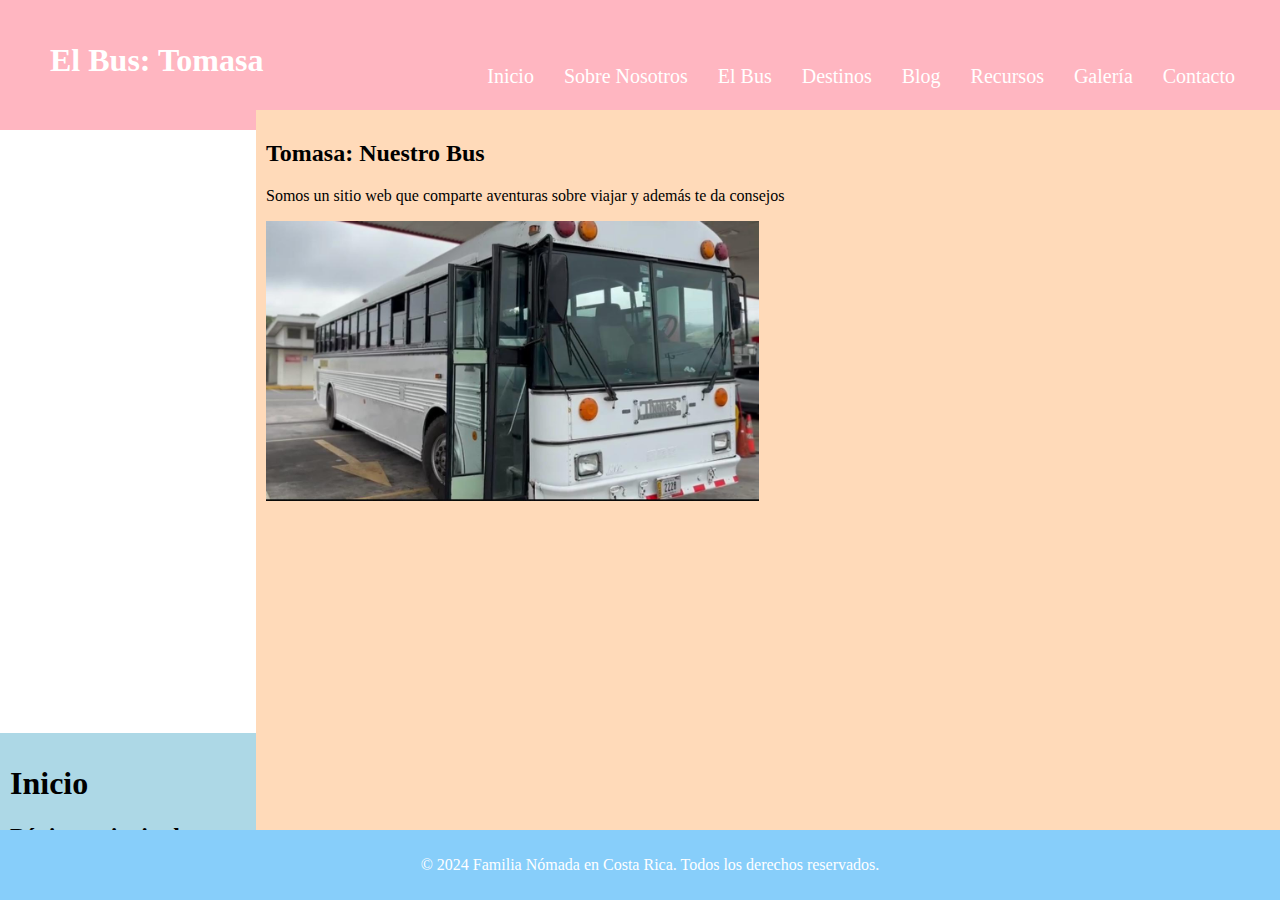
<file: src/main/resources/static/index.html>
<!DOCTYPE html>
<!--
Click nbfs://nbhost/SystemFileSystem/Templates/Licenses/license-default.txt to change this license
Click nbfs://nbhost/SystemFileSystem/Templates/Other/html.html to edit this template
-->


<html lang="es">
<head>
    <meta charset="UTF-8">
    <title>El Bus - Inicio</title>
    <link rel="stylesheet" href="css/estilos.css">
</head>
<body class="global-style">
    <header class="encabezado">
        <nav class="navegacion">
            <a class="nav-link logo" href="index.html">El Bus: Tomasa</a>
            <ul class="nav-menu">
                <li class="nav-menu-item"><a class="nav-link nav-menu-link" href="index.html">Inicio</a></li>
                <li class="nav-menu-item"><a class="nav-link nav-menu-link" href="sobreNosotros.html">Sobre Nosotros</a></li>
                <li class="nav-menu-item"><a class="nav-link nav-menu-link" href="el-bus.html">El Bus</a></li>
                <li class="nav-menu-item"><a class="nav-link nav-menu-link" href="destinos.html">Destinos</a></li>
                <li class="nav-menu-item"><a class="nav-link nav-menu-link" href="blog.html">Blog</a></li>
                <li class="nav-menu-item"><a class="nav-link nav-menu-link" href="recursos.html">Recursos</a></li>
                <li class="nav-menu-item"><a class="nav-link nav-menu-link" href="galeria.html">Galería</a></li>
                <li class="nav-menu-item"><a class="nav-link nav-menu-link" href="contacto.html">Contacto</a></li>
            </ul>
        </nav>
    </header>

    <aside>
        <h1>Inicio</h1>
        <h2>Página principal</h2>
    </aside>

    <section>
        <h2>Tomasa: Nuestro Bus</h2>
        
        <p>Somos un sitio web que comparte aventuras sobre viajar y además te da consejos</p>
        <img src="img/WhatsApp Image 2024-06-13 at 11.56.22 AM.jpeg" alt=" " height="280"/>
        
       
    
    </section>

    <footer class="pie">
        <p>&copy; 2024 Familia Nómada en Costa Rica. Todos los derechos reservados.</p>
    </footer>

    
</body>
</html>
</file>
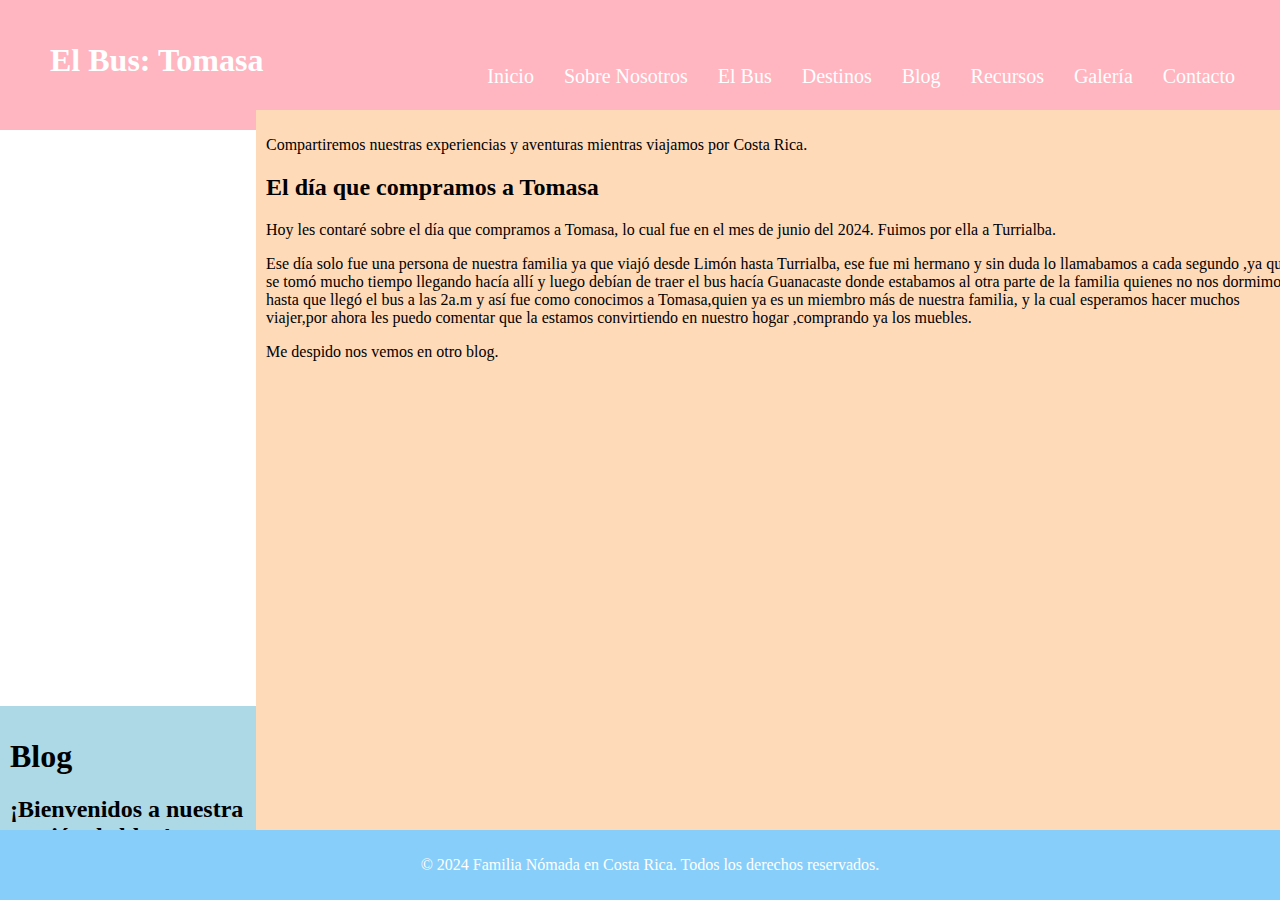
<file: src/main/resources/static/blog.html>
<!DOCTYPE html>
<!--
Click nbfs://nbhost/SystemFileSystem/Templates/Licenses/license-default.txt to change this license
Click nbfs://nbhost/SystemFileSystem/Templates/Other/html.html to edit this template
-->



<html lang="es">
<head>
    <meta charset="UTF-8">
    <title>El Bus - Blog</title>
    <link rel="stylesheet" href="css/estilos.css">
</head>
<body class="global-style">
    <header class="encabezado">
        <nav class="navegacion">
            <a class="nav-link logo" href="index.html">El Bus: Tomasa</a>
            <ul class="nav-menu">
                <li class="nav-menu-item"><a class="nav-link nav-menu-link" href="index.html">Inicio</a></li>
                <li class="nav-menu-item"><a class="nav-link nav-menu-link" href="sobreNosotros.html">Sobre Nosotros</a></li>
                <li class="nav-menu-item"><a class="nav-link nav-menu-link" href="el-bus.html">El Bus</a></li>
                <li class="nav-menu-item"><a class="nav-link nav-menu-link" href="destinos.html">Destinos</a></li>
                <li class="nav-menu-item"><a class="nav-link nav-menu-link" href="blog.html">Blog</a></li>
                <li class="nav-menu-item"><a class="nav-link nav-menu-link" href="recursos.html">Recursos</a></li>
                <li class="nav-menu-item"><a class="nav-link nav-menu-link" href="galeria.html">Galería</a></li>
                <li class="nav-menu-item"><a class="nav-link nav-menu-link" href="contacto.html">Contacto</a></li>
            </ul>
        </nav>
    </header>

    <aside>
        <h1>Blog</h1>
        <h2>¡Bienvenidos a nuestra sección de blog!</h2>
    </aside>

    <section>
        <article>
              <p>Compartiremos nuestras experiencias y aventuras mientras viajamos por Costa Rica.</p>
            <h2>El día que compramos a Tomasa</h2>
            <p>Hoy les contaré sobre el día que compramos a Tomasa, lo cual fue en el mes de junio del 2024. Fuimos por ella a Turrialba.</p>
             <p>Ese día solo fue una persona de nuestra familia ya que viajó desde Limón hasta Turrialba, ese fue mi hermano y sin duda lo llamabamos a cada segundo 
                 ,ya que se tomó mucho tiempo llegando hacía allí y luego debían de traer el bus hacía Guanacaste donde estabamos al otra parte de la familia
                 quienes no nos dormimos hasta que llegó el bus a las 2a.m y así fue como conocimos  a Tomasa,quien ya es un miembro más de nuestra familia,
                 y la cual esperamos hacer muchos viajer,por ahora les puedo comentar que la estamos convirtiendo en nuestro hogar
                 ,comprando ya los muebles.
                
             </p>
             <p>
                 Me despido nos vemos en otro blog.
             </p>
          
        </article>
    </section>

    <footer class="pie">
        <p>&copy; 2024 Familia Nómada en Costa Rica. Todos los derechos reservados.</p>
    </footer>

    
</body>
</html>
</file>
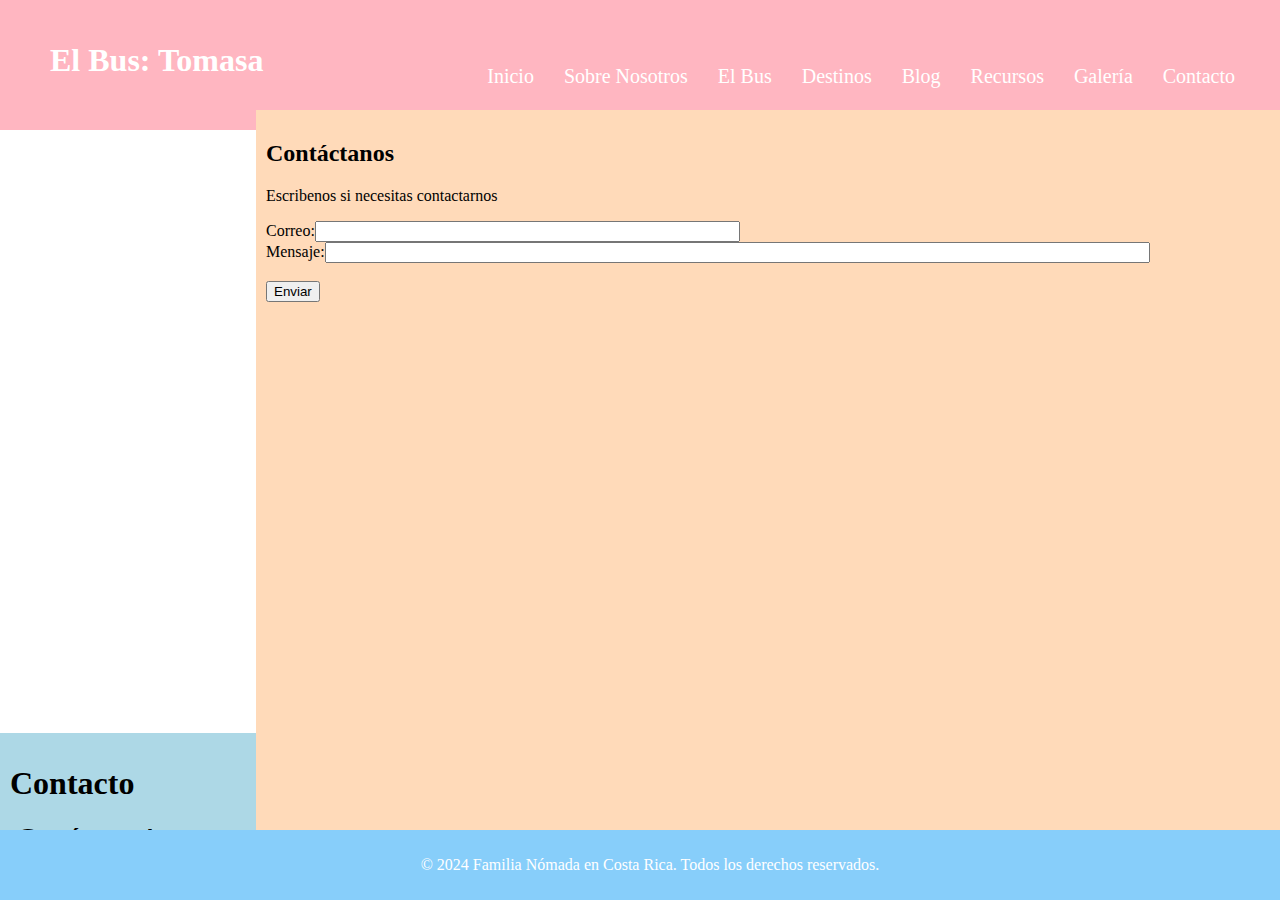
<file: src/main/resources/static/contacto.html>
<!DOCTYPE html>
<!--
Click nbfs://nbhost/SystemFileSystem/Templates/Licenses/license-default.txt to change this license
Click nbfs://nbhost/SystemFileSystem/Templates/Other/html.html to edit this template
-->


<html lang="es">
<head>
    <meta charset="UTF-8">
    <title>El Bus - Contacto</title>
    <link rel="stylesheet" href="css/estilos.css">
</head>
<body class="global-style">
    <header class="encabezado">
        <nav class="navegacion">
            <a class="nav-link logo" href="index.html">El Bus: Tomasa</a>
            <ul class="nav-menu">
                <li class="nav-menu-item"><a class="nav-link nav-menu-link" href="index.html">Inicio</a></li>
                <li class="nav-menu-item"><a class="nav-link nav-menu-link" href="sobreNosotros.html">Sobre Nosotros</a></li>
                <li class="nav-menu-item"><a class="nav-link nav-menu-link" href="el-bus.html">El Bus</a></li>
                <li class="nav-menu-item"><a class="nav-link nav-menu-link" href="destinos.html">Destinos</a></li>
                <li class="nav-menu-item"><a class="nav-link nav-menu-link" href="blog.html">Blog</a></li>
                <li class="nav-menu-item"><a class="nav-link nav-menu-link" href="recursos.html">Recursos</a></li>
                <li class="nav-menu-item"><a class="nav-link nav-menu-link" href="galeria.html">Galería</a></li>
                <li class="nav-menu-item"><a class="nav-link nav-menu-link" href="contacto.html">Contacto</a></li>
            </ul>
        </nav>
    </header>

    <aside>
        <h1>Contacto</h1>
        <h2>¡Contáctanos!</h2>
    </aside>

    <section>
        <h2>Contáctanos</h2>
        <p>Escribenos si necesitas contactarnos</p>
            <form method="post"
                action="contactar">
                Correo:<input type="email"
                              name="correo"
                              value="" 
                              size="50" />
                <br/>
                Mensaje:<input type="text" name="mensaje" value="" size="100" />
                <br/>
               
              
                <br/>
                <input type="submit" value="Enviar" /> 
            </form>
            
    </section>

    <footer class="pie">
        <p>&copy; 2024 Familia Nómada en Costa Rica. Todos los derechos reservados.</p>
    </footer>

   
</body>
</html>
</file>
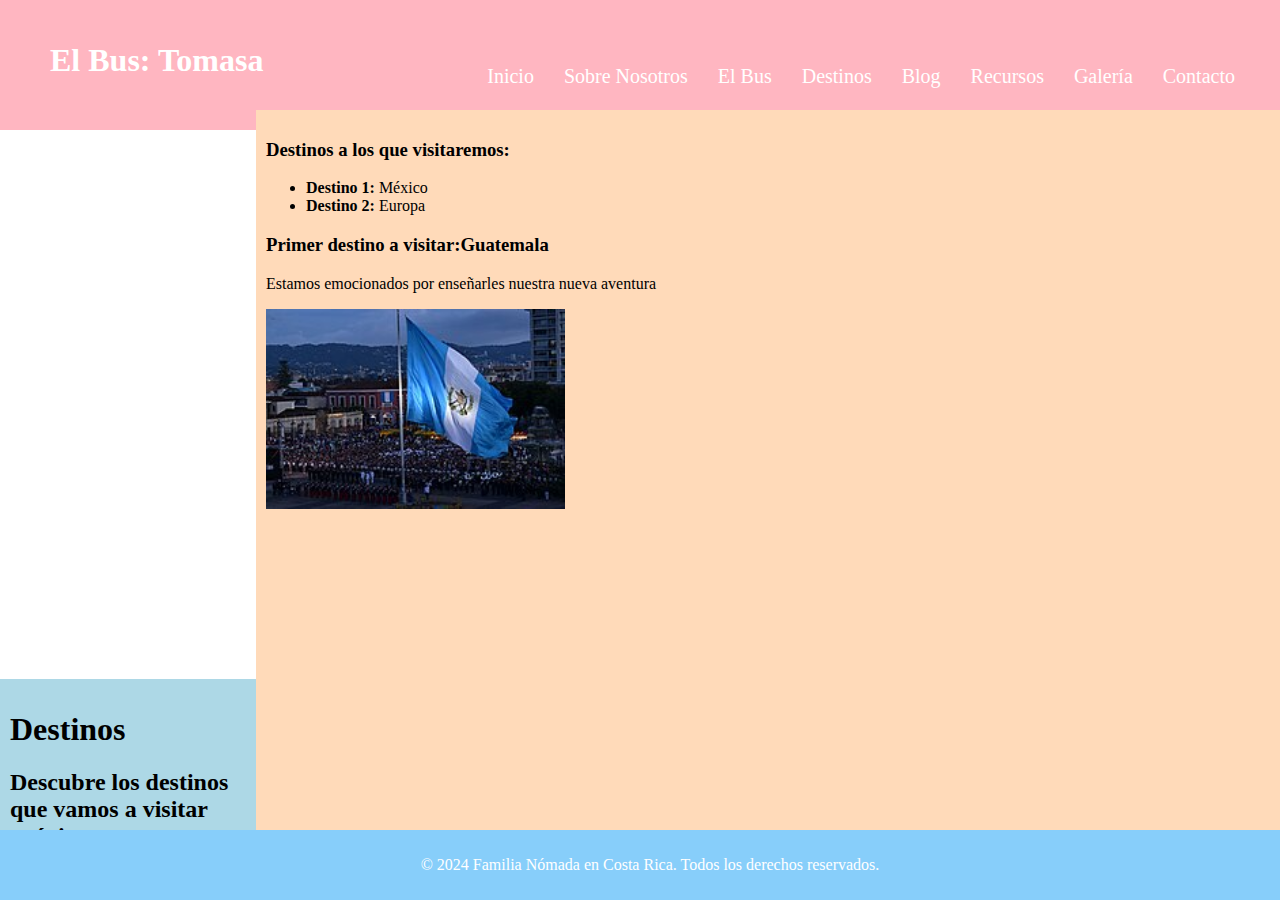
<file: src/main/resources/static/destinos.html>
<!DOCTYPE html>
<!--
Click nbfs://nbhost/SystemFileSystem/Templates/Licenses/license-default.txt to change this license
Click nbfs://nbhost/SystemFileSystem/Templates/Other/html.html to edit this template
-->



<html lang="es">
<head>
    <meta charset="UTF-8">
    <title>El Bus - Destinos</title>
    <link rel="stylesheet" href="css/estilos.css">
</head>
<body class="global-style">
    <header class="encabezado">
        <nav class="navegacion">
            <a class="nav-link logo" href="index.html">El Bus: Tomasa</a>
            <ul class="nav-menu">
                <li class="nav-menu-item"><a class="nav-link nav-menu-link" href="index.html">Inicio</a></li>
                <li class="nav-menu-item"><a class="nav-link nav-menu-link" href="sobreNosotros.html">Sobre Nosotros</a></li>
                <li class="nav-menu-item"><a class="nav-link nav-menu-link" href="el-bus.html">El Bus</a></li>
                <li class="nav-menu-item"><a class="nav-link nav-menu-link" href="destinos.html">Destinos</a></li>
                <li class="nav-menu-item"><a class="nav-link nav-menu-link" href="blog.html">Blog</a></li>
                <li class="nav-menu-item"><a class="nav-link nav-menu-link" href="recursos.html">Recursos</a></li>
                <li class="nav-menu-item"><a class="nav-link nav-menu-link" href="galeria.html">Galería</a></li>
                <li class="nav-menu-item"><a class="nav-link nav-menu-link" href="contacto.html">Contacto</a></li>
            </ul>
        </nav>
    </header>

    <aside>
        <h1>Destinos</h1>
        <h2>Descubre los destinos que vamos a visitar próximamente</h2>
    </aside>

    <section>
        <article>
            <h3>Destinos a los que visitaremos:</h3>
            <ul>
                <li><strong>Destino 1:</strong> México</li>
                <li><strong>Destino 2:</strong> Europa</li>
               
            </ul>
            <h3>Primer destino a visitar:Guatemala</h3>
            <p>Estamos emocionados por enseñarles nuestra nueva aventura </p>
            <img src="img/guatemala.jpg" alt="" height="200"/>
        </article>
    </section>

    <footer class="pie">
        <p>&copy; 2024 Familia Nómada en Costa Rica. Todos los derechos reservados.</p>
    </footer>

    
</body>
</html>
</file>
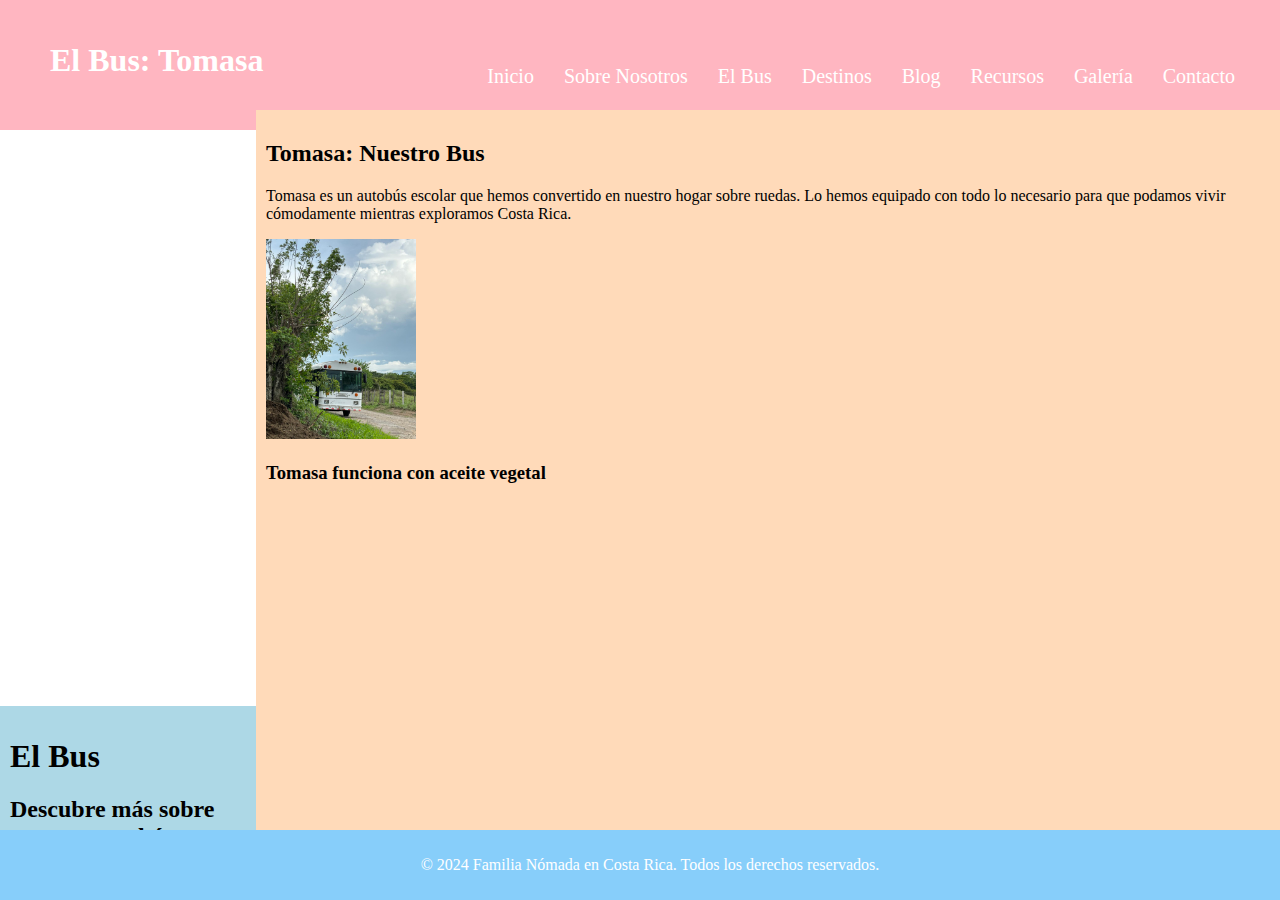
<file: src/main/resources/static/el-bus.html>
<!DOCTYPE html>
<!--
Click nbfs://nbhost/SystemFileSystem/Templates/Licenses/license-default.txt to change this license
Click nbfs://nbhost/SystemFileSystem/Templates/Other/html.html to edit this template
-->



<html lang="es">
<head>
    <meta charset="UTF-8">
    <title>El Bus - Tomasa</title>
    <link rel="stylesheet" href="css/estilos.css">
</head>
<body class="global-style">
    <header class="encabezado">
        <nav class="navegacion">
            <a class="nav-link logo" href="index.html">El Bus: Tomasa</a>
            <ul class="nav-menu">
                <li class="nav-menu-item"><a class="nav-link nav-menu-link" href="index.html">Inicio</a></li>
                <li class="nav-menu-item"><a class="nav-link nav-menu-link" href="sobreNosotros.html">Sobre Nosotros</a></li>
                <li class="nav-menu-item"><a class="nav-link nav-menu-link" href="el-bus.html">El Bus</a></li>
                <li class="nav-menu-item"><a class="nav-link nav-menu-link" href="destinos.html">Destinos</a></li>
                <li class="nav-menu-item"><a class="nav-link nav-menu-link" href="blog.html">Blog</a></li>
                <li class="nav-menu-item"><a class="nav-link nav-menu-link" href="recursos.html">Recursos</a></li>
                <li class="nav-menu-item"><a class="nav-link nav-menu-link" href="galeria.html">Galería</a></li>
                <li class="nav-menu-item"><a class="nav-link nav-menu-link" href="contacto.html">Contacto</a></li>
            </ul>
        </nav>
    </header>

    <aside>
        <h1>El Bus</h1>
        <h2>Descubre más sobre nuestro autobús</h2>
    </aside>

    <section>
        <div class="el-bus">
            <h2>Tomasa: Nuestro Bus</h2>
            
            <p>Tomasa es un autobús escolar que hemos convertido en nuestro hogar sobre ruedas. Lo hemos equipado con todo lo necesario para que podamos vivir cómodamente mientras exploramos Costa Rica.</p>
            
                <img src="img/imgbus.jpeg" alt="" height="200"/>
                <h3>Tomasa funciona con aceite vegetal</h3>
                
        
            
    </section>

    <footer class="pie">
        <p>&copy; 2024 Familia Nómada en Costa Rica. Todos los derechos reservados.</p>
    </footer>

 
    
</body>
</html>
</file>
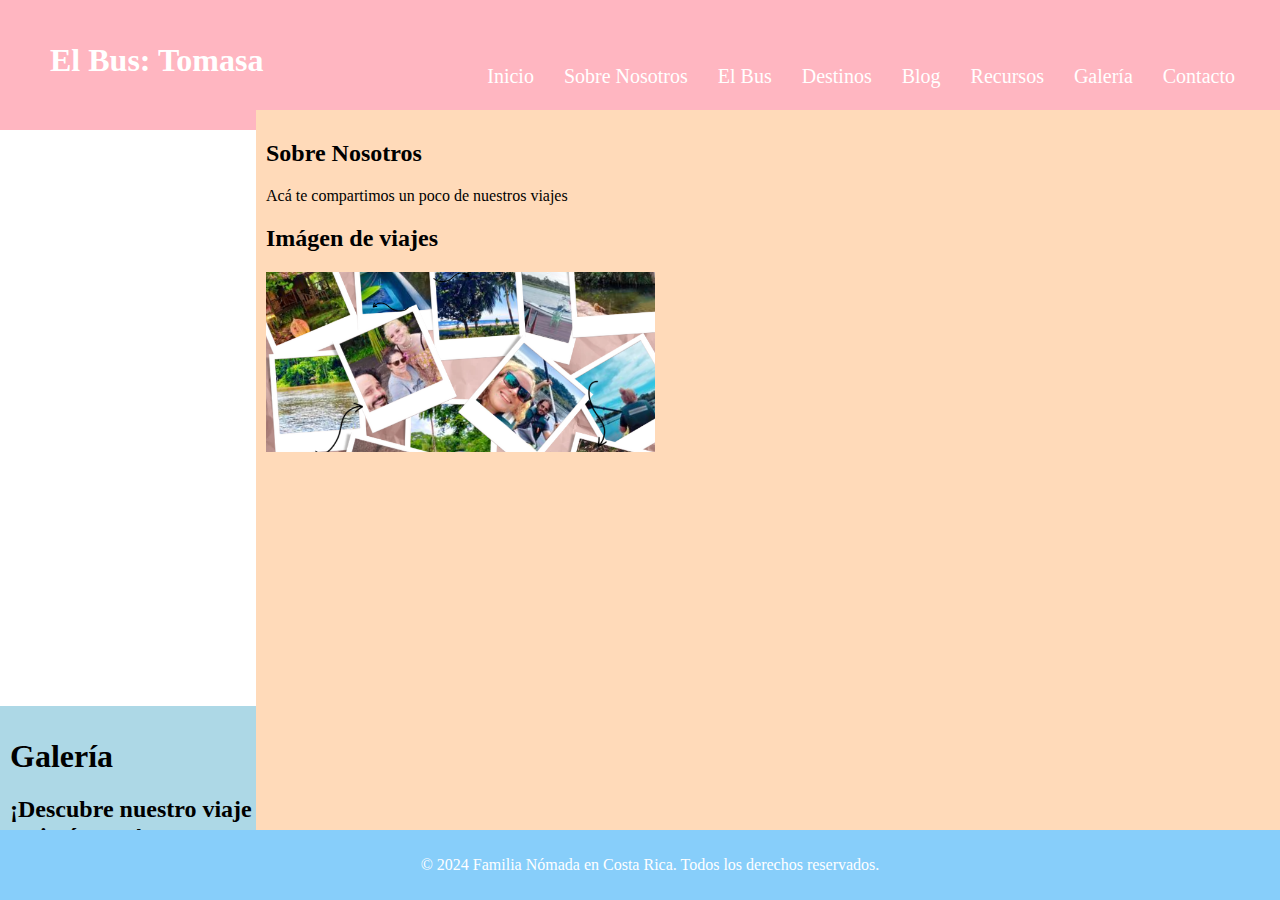
<file: src/main/resources/static/galeria.html>
<!DOCTYPE html>
<!--
Click nbfs://nbhost/SystemFileSystem/Templates/Licenses/license-default.txt to change this license
Click nbfs://nbhost/SystemFileSystem/Templates/Other/html.html to edit this template
-->



<html lang="es">
<head>
    <meta charset="UTF-8">
    <title>El Bus - Galería</title>
    <link rel="stylesheet" href="css/estilos.css">
</head>
<body class="global-style">
    <header class="encabezado">
        <nav class="navegacion">
            <a class="nav-link logo" href="index.html">El Bus: Tomasa</a>
            <ul class="nav-menu">
                <li class="nav-menu-item"><a class="nav-link nav-menu-link" href="index.html">Inicio</a></li>
                <li class="nav-menu-item"><a class="nav-link nav-menu-link" href="sobreNosotros.html">Sobre Nosotros</a></li>
                <li class="nav-menu-item"><a class="nav-link nav-menu-link" href="el-bus.html">El Bus</a></li>
                <li class="nav-menu-item"><a class="nav-link nav-menu-link" href="destinos.html">Destinos</a></li>
                <li class="nav-menu-item"><a class="nav-link nav-menu-link" href="blog.html">Blog</a></li>
                <li class="nav-menu-item"><a class="nav-link nav-menu-link" href="recursos.html">Recursos</a></li>
                <li class="nav-menu-item"><a class="nav-link nav-menu-link" href="galeria.html">Galería</a></li>
                <li class="nav-menu-item"><a class="nav-link nav-menu-link" href="contacto.html">Contacto</a></li>
            </ul>
        </nav>
    </header>

    <aside>
        <h1>Galería</h1>
        <h2>¡Descubre nuestro viaje en imágenes!</h2>
    </aside>

    <section>
        <h2>Sobre Nosotros</h2>
        <p>Acá te compartimos un poco de nuestros viajes</p>
        
        <h2>Imágen de viajes</h2>
        <div class="gallery">
            <img src="img/galeria.png" alt="" height="180"/>
        </div>
    </section>

    <footer class="pie">
        <p>&copy; 2024 Familia Nómada en Costa Rica. Todos los derechos reservados.</p>
    </footer>

    

</body>
</html>
</file>
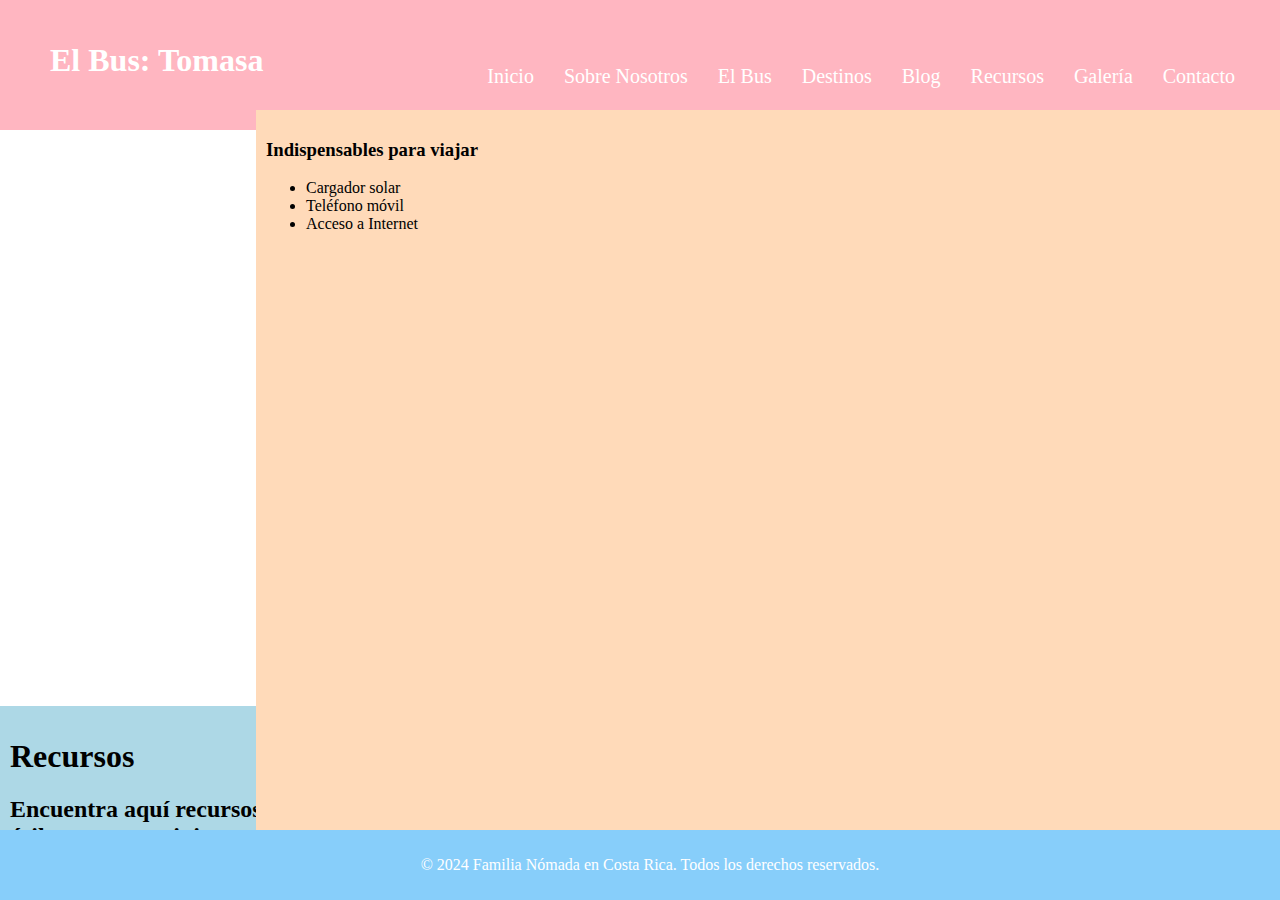
<file: src/main/resources/static/recursos.html>
<!DOCTYPE html>
<!--
Click nbfs://nbhost/SystemFileSystem/Templates/Licenses/license-default.txt to change this license
Click nbfs://nbhost/SystemFileSystem/Templates/Other/html.html to edit this template
-->

<!DOCTYPE html>
<html lang="es">
<head>
    <meta charset="UTF-8">
    <title>El Bus - Recursos</title>
    <link rel="stylesheet" href="css/estilos.css">
</head>
<body class="global-style">
    <header class="encabezado">
        <nav class="navegacion">
            <a class="nav-link logo" href="index.html">El Bus: Tomasa</a>
            <ul class="nav-menu">
                <li class="nav-menu-item"><a class="nav-link nav-menu-link" href="index.html">Inicio</a></li>
                <li class="nav-menu-item"><a class="nav-link nav-menu-link" href="sobreNosotros.html">Sobre Nosotros</a></li>
                <li class="nav-menu-item"><a class="nav-link nav-menu-link" href="el-bus.html">El Bus</a></li>
                <li class="nav-menu-item"><a class="nav-link nav-menu-link" href="destinos.html">Destinos</a></li>
                <li class="nav-menu-item"><a class="nav-link nav-menu-link" href="blog.html">Blog</a></li>
                <li class="nav-menu-item"><a class="nav-link nav-menu-link" href="recursos.html">Recursos</a></li>
                <li class="nav-menu-item"><a class="nav-link nav-menu-link" href="galeria.html">Galería</a></li>
                <li class="nav-menu-item"><a class="nav-link nav-menu-link" href="contacto.html">Contacto</a></li>
            </ul>
        </nav>
    </header>

    <aside>
        <h1>Recursos</h1>
        <h2>Encuentra aquí recursos útiles para tus viajes</h2>
    </aside>

    <section>
        <article>
            <h3>Indispensables para viajar</h3>
            <ul>
                <li>Cargador solar</li>
                <li>Teléfono móvil</li>
                <li>Acceso a Internet</li>
            </ul>
            <iframe width="640" height="200" src="https://www.youtube.com/embed/HyNRL_Wyftg" title="✅ GUÍA COMPLETA para organizar un GRAN VIAJE 🟢 en Camper│3 Pasos y 28 Consejos ⎮" frameborder="0" allow="accelerometer; autoplay; clipboard-write; encrypted-media; gyroscope; picture-in-picture; web-share" referrerpolicy="strict-origin-when-cross-origin" allowfullscreen></iframe>
        </article>
    </section>

    <footer class="pie">
        <p>&copy; 2024 Familia Nómada en Costa Rica. Todos los derechos reservados.</p>
    </footer>

   
</body>
</html>
</file>
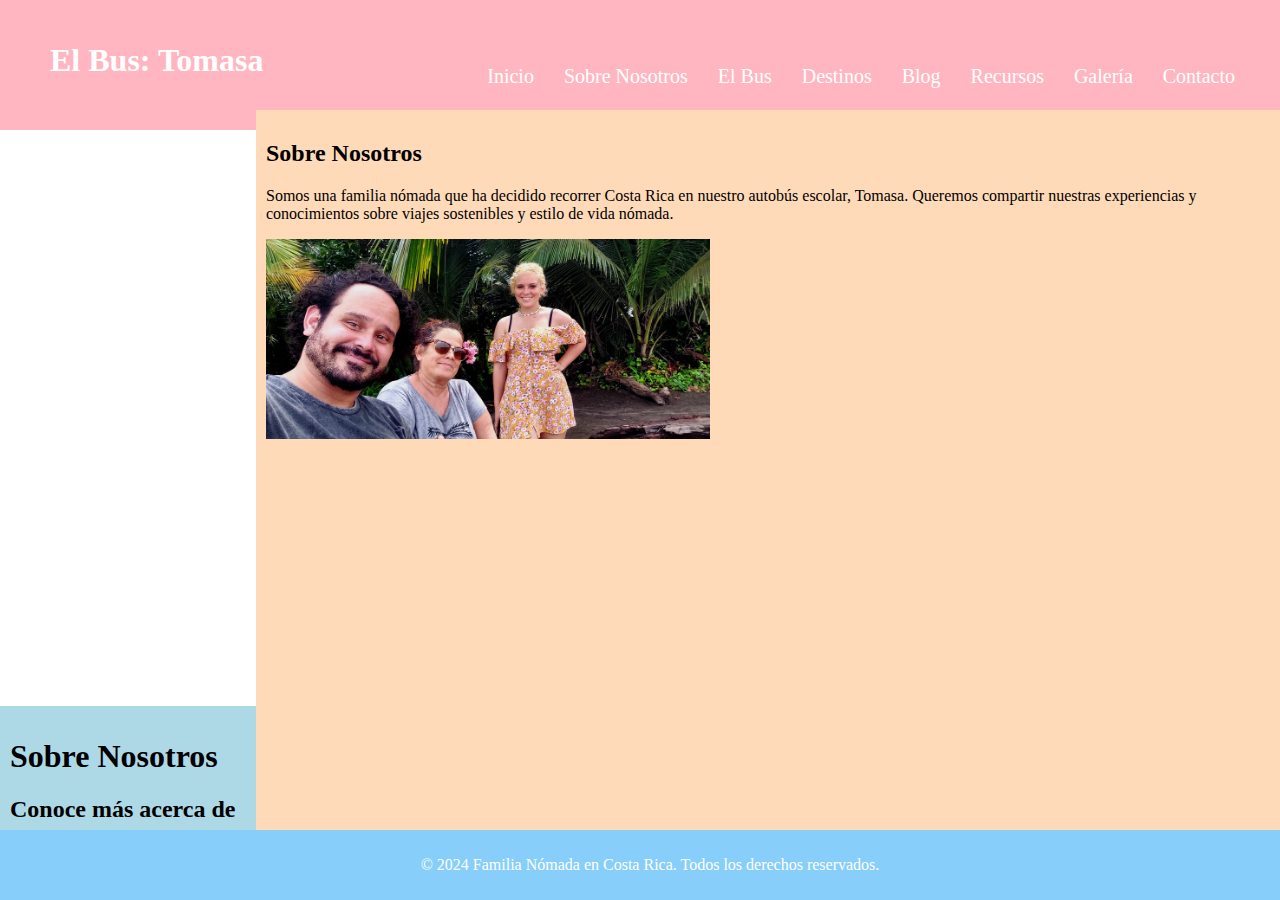
<file: src/main/resources/static/sobreNosotros.html>
<!DOCTYPE html>
<!--
Click nbfs://nbhost/SystemFileSystem/Templates/Licenses/license-default.txt to change this license
Click nbfs://nbhost/SystemFileSystem/Templates/Other/html.html to edit this template
-->



<!DOCTYPE html>
<html lang="es">
<head>
    <meta charset="UTF-8">
    <title>El Bus - Sobre Nosotros</title>
    <link rel="stylesheet" href="css/estilos.css">
</head>
<body class="global-style">
    <header class="encabezado">
        <nav class="navegacion">
            <a class="nav-link logo" href="index.html">El Bus: Tomasa</a>
            <ul class="nav-menu">
                <li class="nav-menu-item"><a class="nav-link nav-menu-link" href="index.html">Inicio</a></li>
                <li class="nav-menu-item"><a class="nav-link nav-menu-link" href="sobreNosotros.html">Sobre Nosotros</a></li>
                <li class="nav-menu-item"><a class="nav-link nav-menu-link" href="el-bus.html">El Bus</a></li>
                <li class="nav-menu-item"><a class="nav-link nav-menu-link" href="destinos.html">Destinos</a></li>
                <li class="nav-menu-item"><a class="nav-link nav-menu-link" href="blog.html">Blog</a></li>
                <li class="nav-menu-item"><a class="nav-link nav-menu-link" href="recursos.html">Recursos</a></li>
                <li class="nav-menu-item"><a class="nav-link nav-menu-link" href="galeria.html">Galería</a></li>
                <li class="nav-menu-item"><a class="nav-link nav-menu-link" href="contacto.html">Contacto</a></li>
            </ul>
        </nav>
    </header>

    <aside>
        <h1>Sobre Nosotros</h1>
        <h2>Conoce más acerca de nosotros</h2>
    </aside>

    <section>
        <h2>Sobre Nosotros</h2>
        
        
        <p>Somos una familia nómada que ha decidido recorrer Costa Rica en nuestro autobús escolar, Tomasa. Queremos compartir nuestras experiencias y conocimientos sobre viajes sostenibles y estilo de vida nómada.</p>
        <img src="img/familia.jpg" alt="" height="200"/>
    </section>

    <footer class="pie">
        <p>&copy; 2024 Familia Nómada en Costa Rica. Todos los derechos reservados.</p>
    </footer>

    
</body>
</html>
</file>
<file: src/main/resources/static/css/estilos.css>
/*
Click nbfs://nbhost/SystemFileSystem/Templates/Licenses/license-default.txt to change this license
Click nbfs://nbhost/SystemFileSystem/Templates/Other/CascadeStyleSheet.css to edit this template
*/
/* 
  */
.encabezado {
    position: fixed;
    background-color: #FFB6C1; 
    color: white;
    top: 0;
    left: 0;
    width: 100%;
    height: 110px;
    padding: 10px;
}


.navegacion {
    display: flex;
    justify-content: space-between;
    margin: 0 auto; 
}

.nav-link {
    color: white;
    text-decoration: none;
}

.logo {
    font-size: 32px;
    font-weight: bold;
    padding: 0 40px;
    line-height: 100px;
}

.nav-menu {
    display: flex;
    margin-right: 40px;
    list-style: none;
}

.nav-menu-item {
    font-size: 18px;
    padding: 0 10px;
    line-height: 100px;
}

.nav-menu-link {
    text-decoration: none;
    color: white;
    font-size: 20px;
    padding: 5px;
    border-radius: 5px;
}

.nav-menu-link:hover {
    background-color: #FF69B4;
}


aside {
    position: fixed;
    background-color: #ADD8E6; 
    left: 0;
    bottom: 20px;
    width: 20%;
    padding: 10px;
    overflow-y: auto; 
    overflow-x: auto; 
}


section {
    position: fixed;
    background-color: #FFDAB9; 
    overflow-y: scroll; 
    overflow-x: scroll; 
    top: 110px;
    left: 20%;
    bottom: 20px;
    width: 80%;
    padding: 10px;
}


.pie {
    position: fixed;
    background-color: #87CEFA; 
    color: white;
    bottom: 0;
    left: 0;
    width: 100%;
    height: 50px;
    padding: 10px;
    text-align: center;
}
</file>
